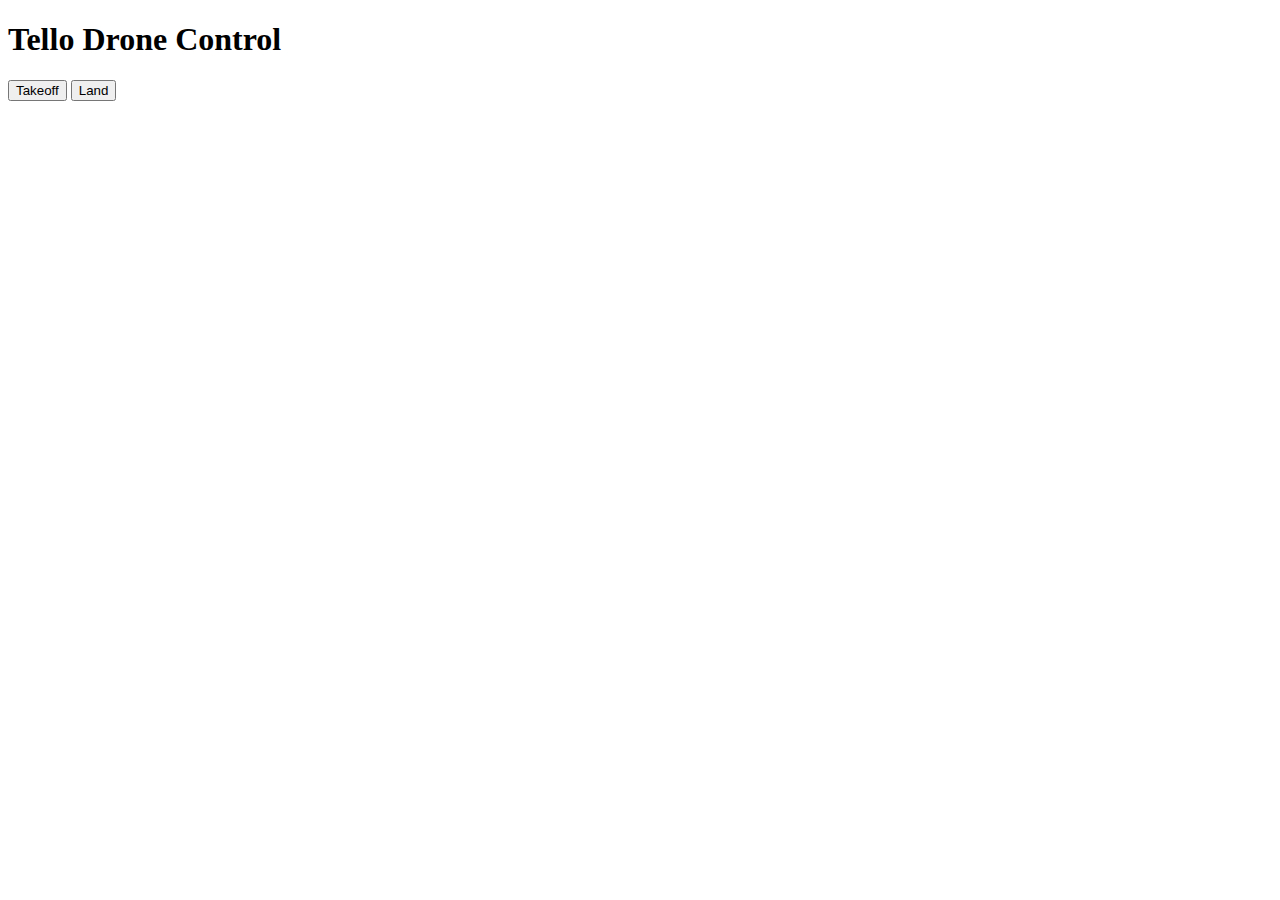
<file: test.html>
<!DOCTYPE html>
<html>
<head>
    <title>Tello Drone Control</title>
</head>
<body>
    <h1>Tello Drone Control</h1>
    <button id="takeoffBtn">Takeoff</button>
    <button id="landBtn">Land</button>
    <script>
        document.getElementById("takeoffBtn").addEventListener("click", function() {
            sendCommand("takeoff");
        });

        document.getElementById("landBtn").addEventListener("click", function() {
            sendCommand("land");
        });

        function sendCommand(command) {
            fetch("/send-command/" + command)
                .then(response => response.text())
                .then(data => {
                    console.log(data);
                });
        }
    </script>
</body>
</html>
</file>
